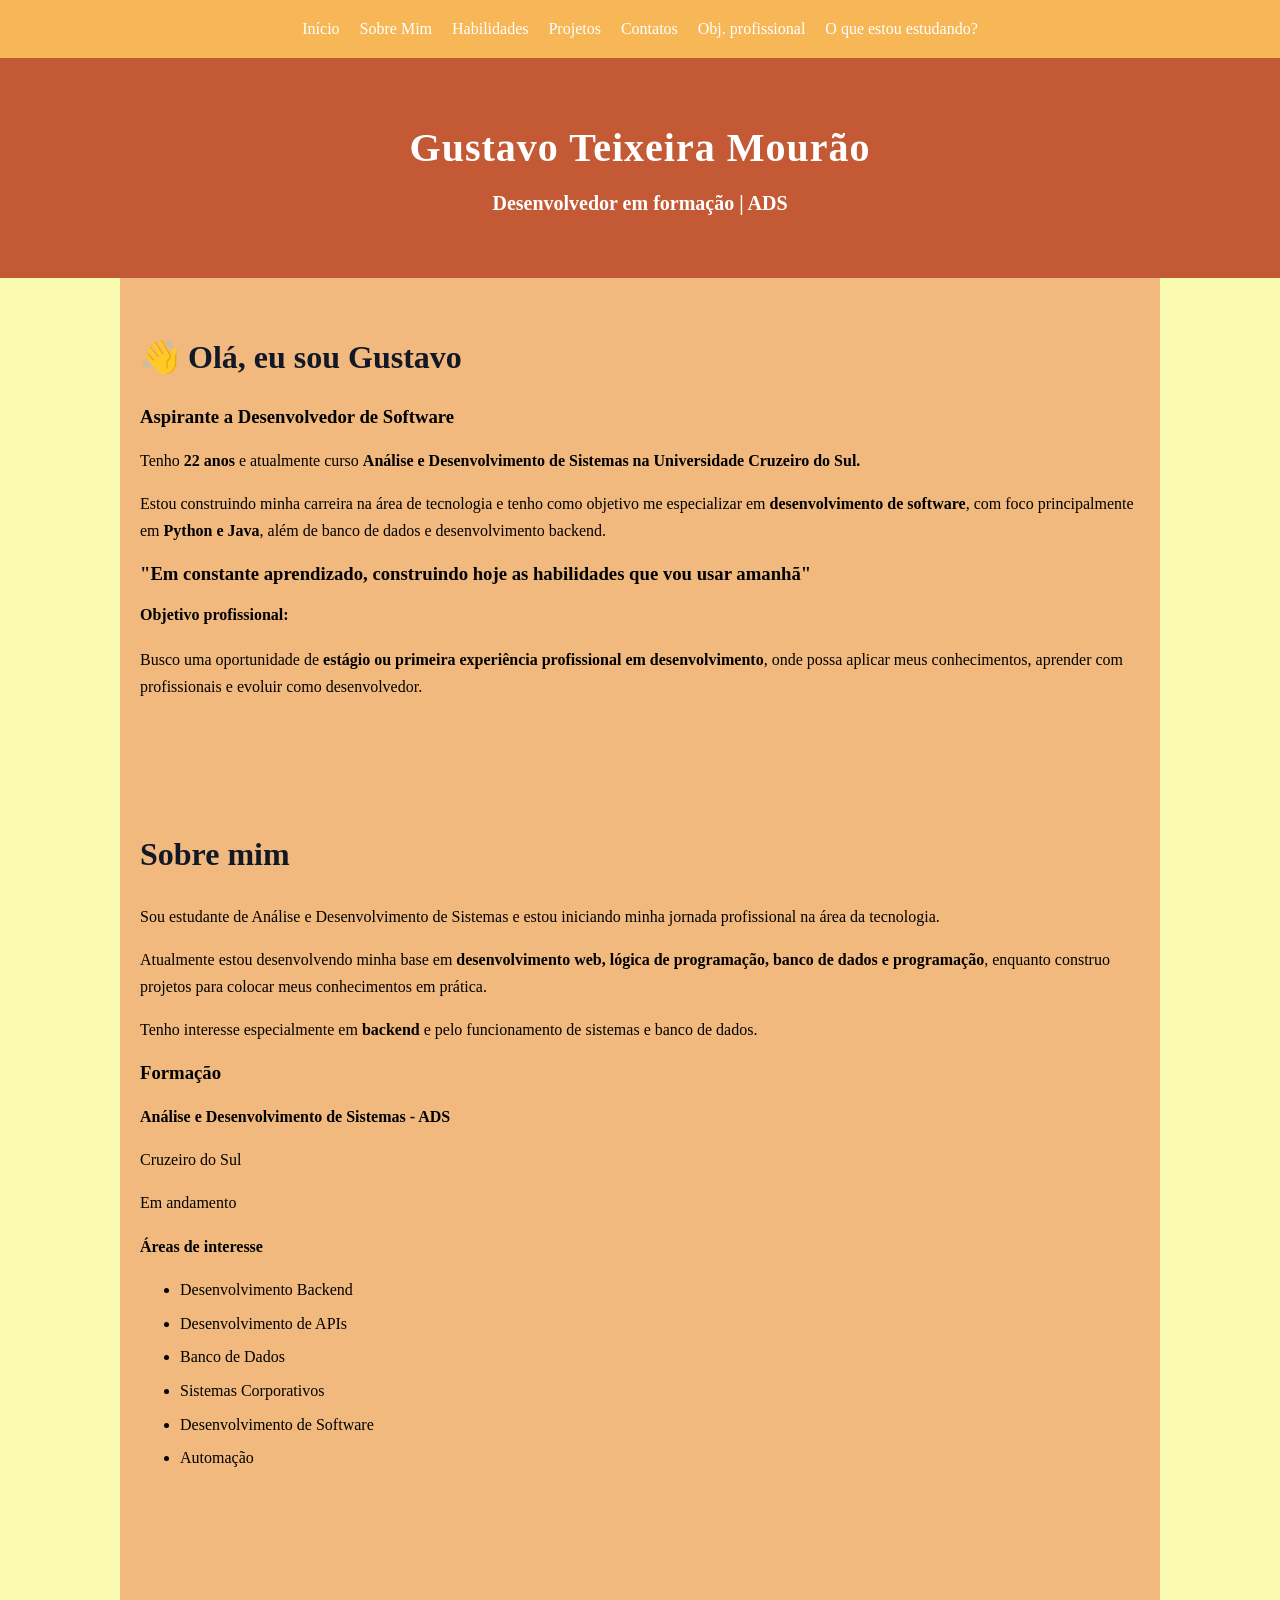
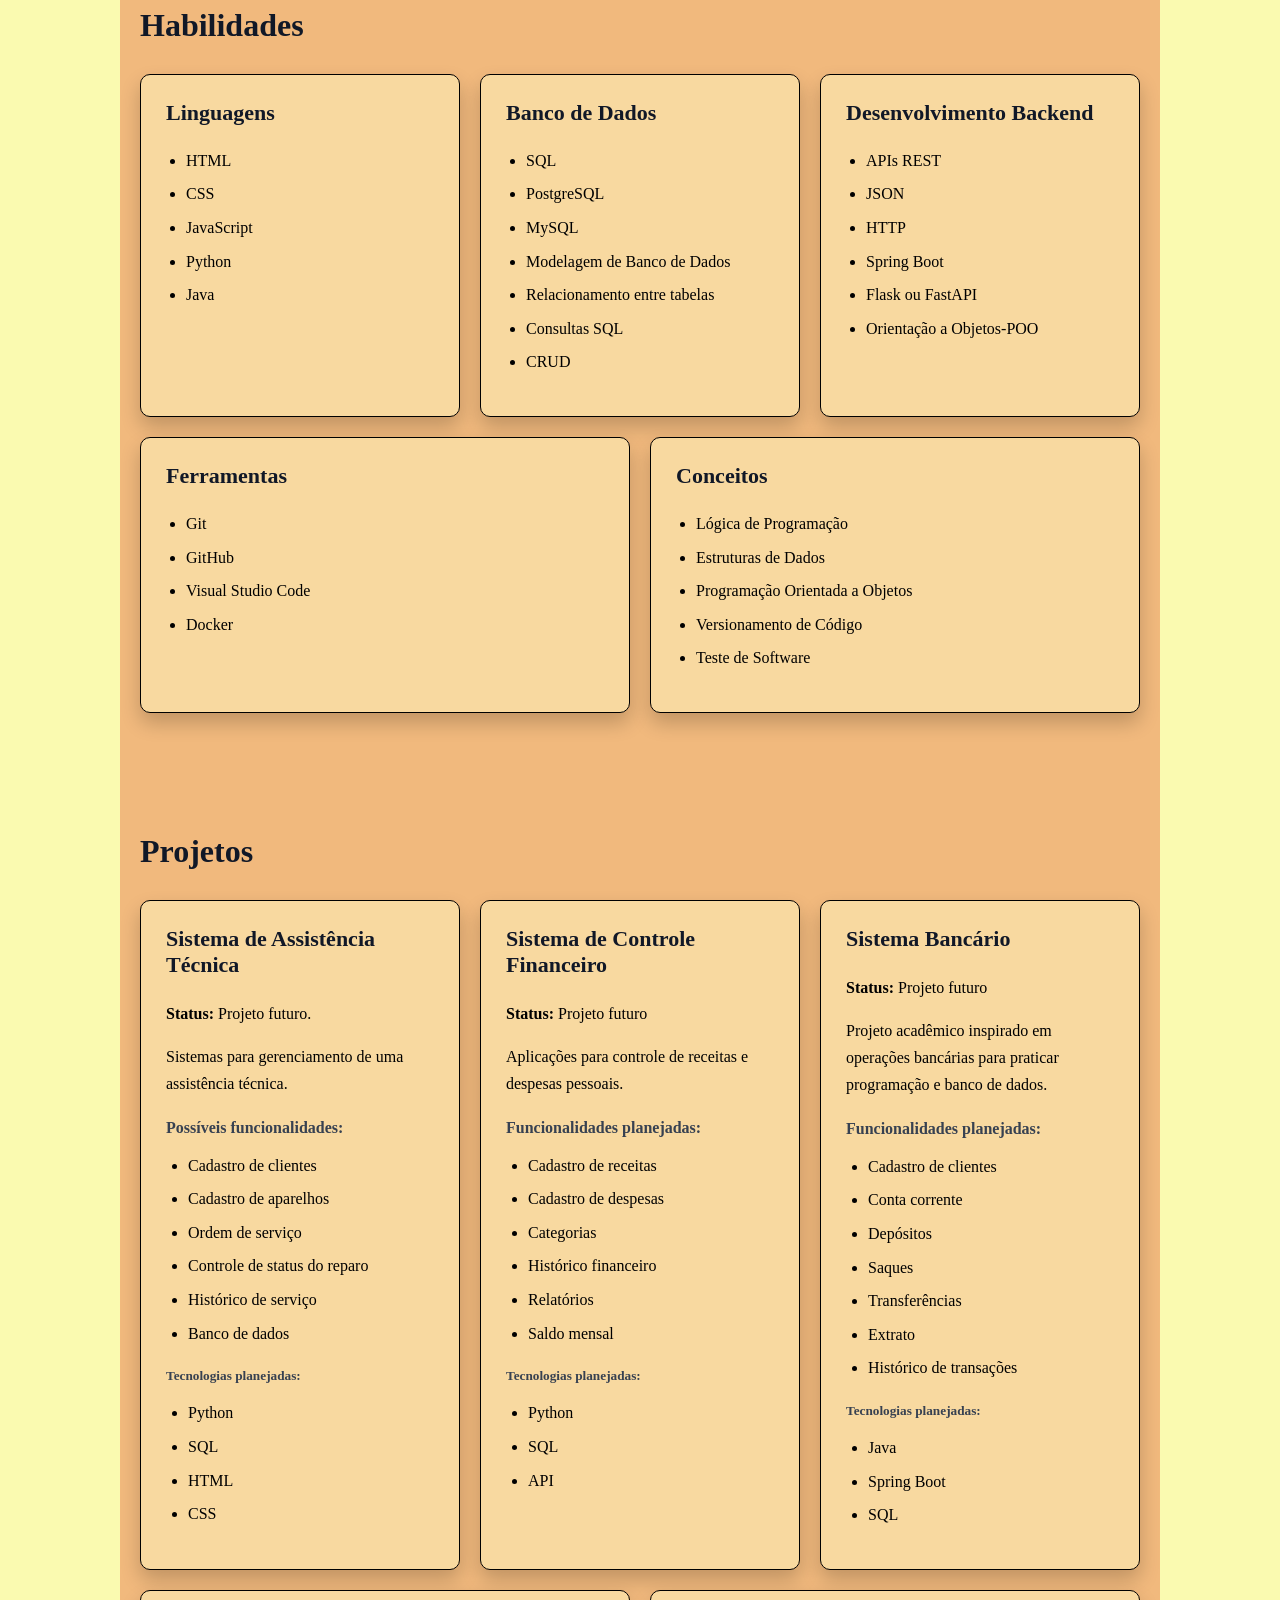
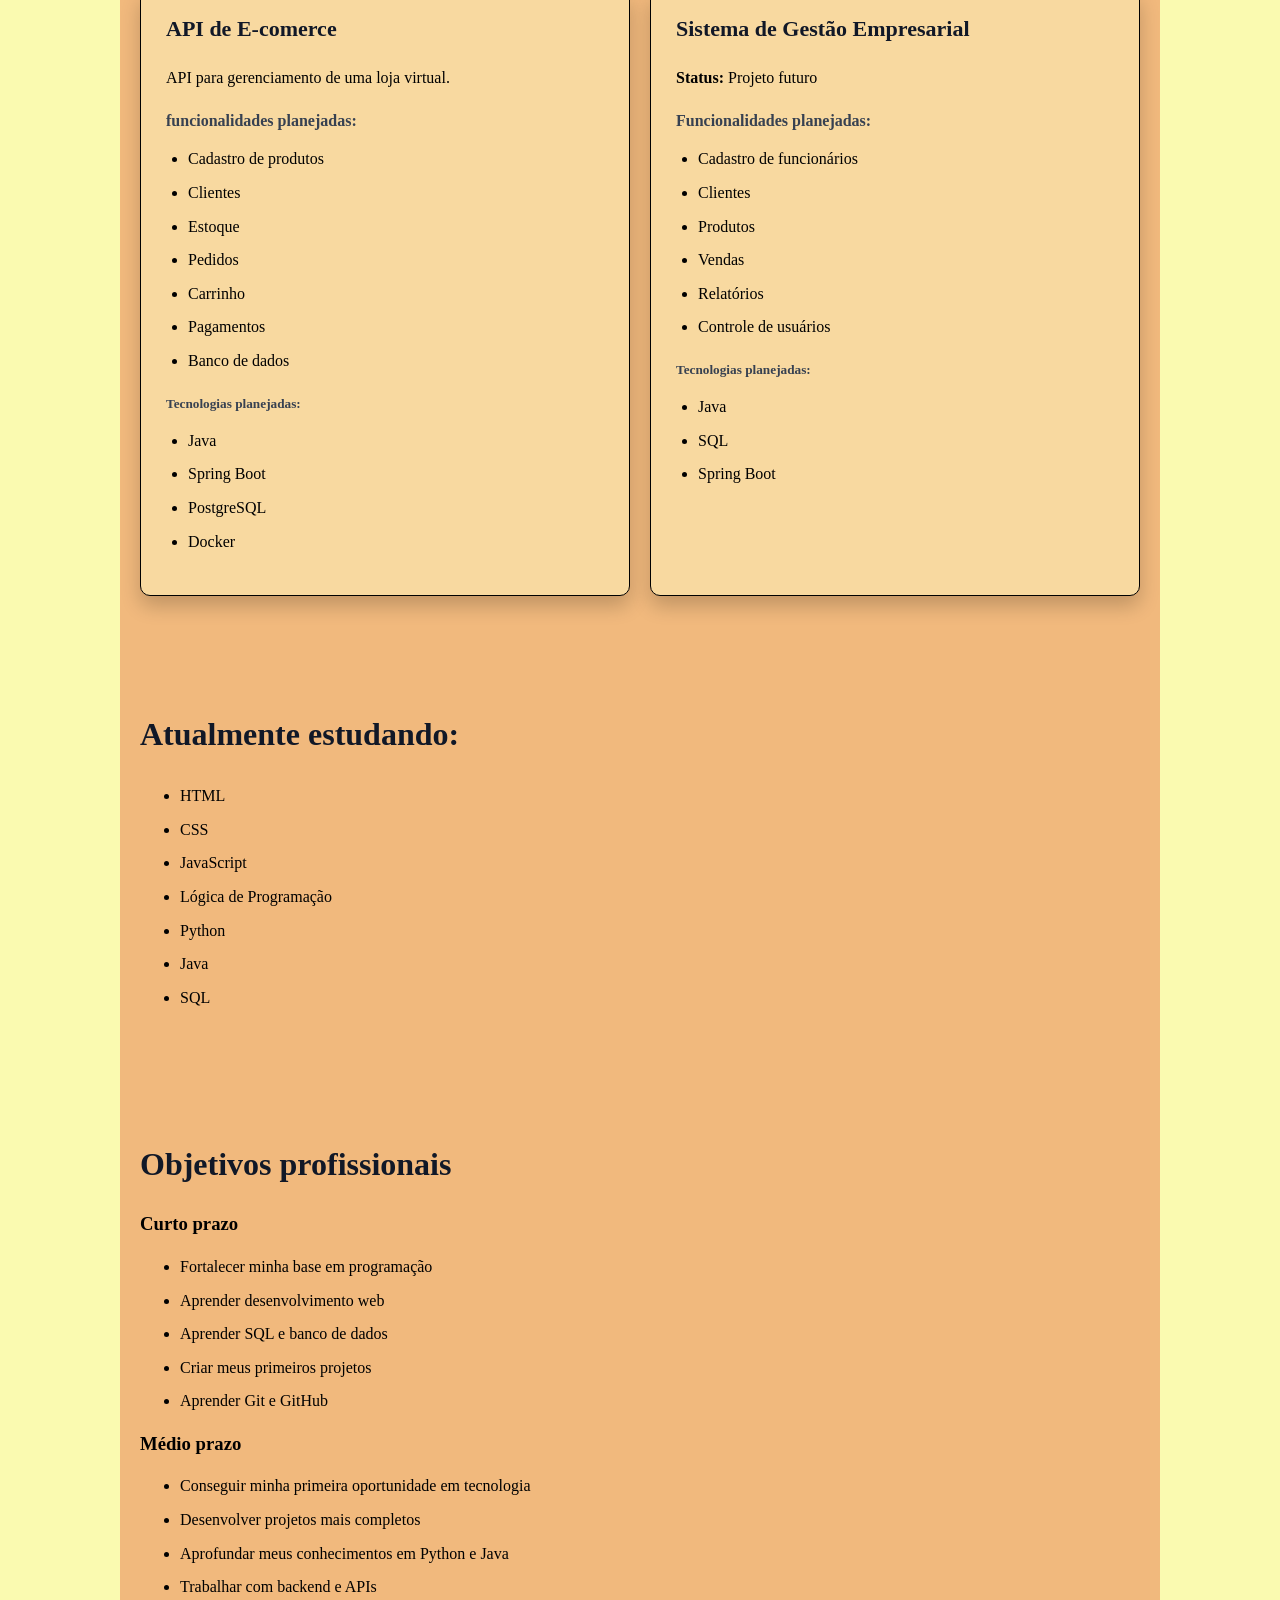
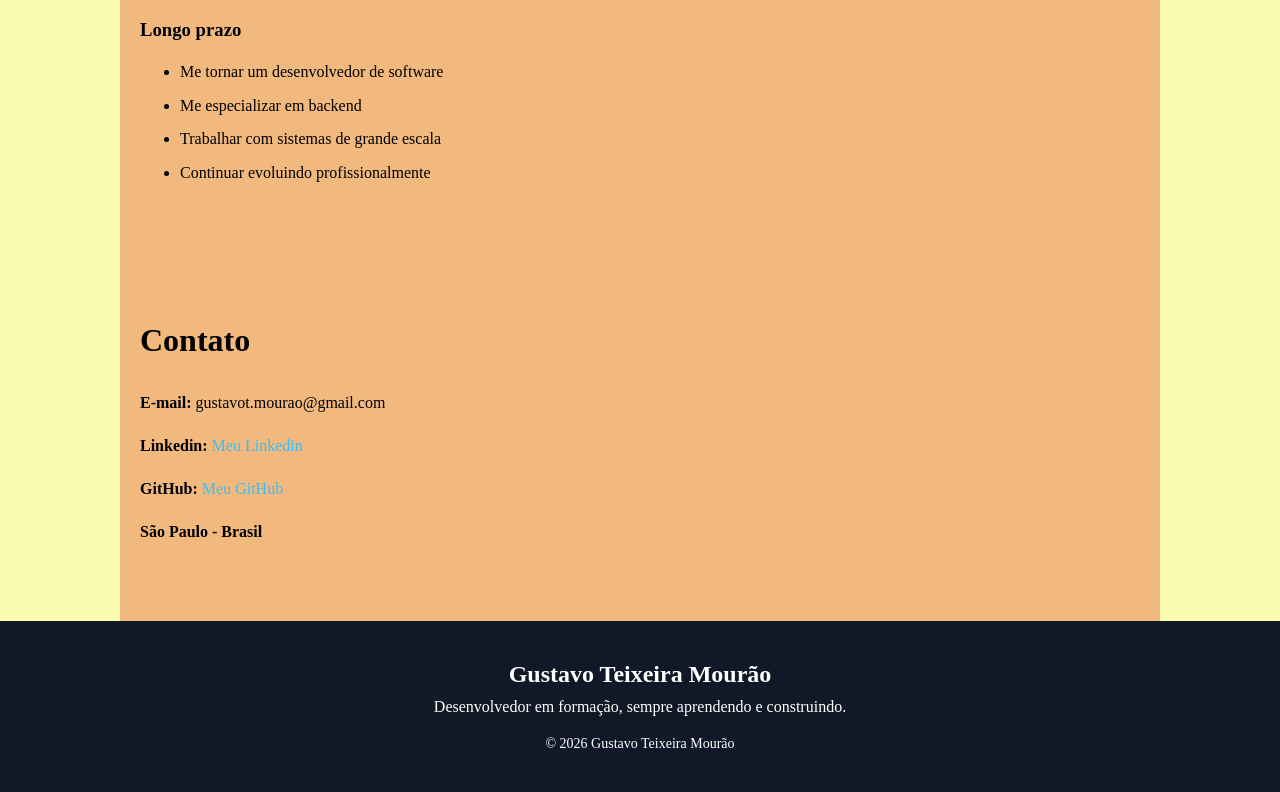
<file: index.html>
<!DOCTYPE html> 
<html lang="pt-BR">
    <head>
        <meta charset="UTF-8">
        <meta name="viewport" content="width=device-width, initial-scale=1.0">
        <title>Meu projeto 1</title>

        <link rel="stylesheet" href="style.css">
    </head>
    <body>
        <nav>
            <a href="#inicio">Início</a>
            <a href="#sobre_mim">Sobre Mim</a>
            <a href="#habilidades">Habilidades</a>
            <a href="#projetos">Projetos</a>
            <a href="#contato">Contatos</a>
            <a href="#objetivo_profissional">Obj. profissional</a>
            <a href="#estudo">O que estou estudando?</a>
        </nav>
        <header>
            <h1>Gustavo Teixeira Mourão</h1>
            <h2>Desenvolvedor em formação | ADS</h2>
        </header>
        <main>
            <section id="inicio">
                <h2>👋 Olá, eu sou Gustavo</h2>
                <h3>Aspirante a Desenvolvedor de Software</h3>
                <p>
                    Tenho <strong>22 anos</strong> e atualmente curso <strong>Análise e Desenvolvimento de Sistemas na Universidade Cruzeiro do Sul.</strong>
                </p>
                <p>
                    Estou construindo minha carreira na área de tecnologia e tenho como objetivo me especializar em <strong>desenvolvimento de software</strong>, com foco principalmente em <strong>Python e Java</strong>, além de banco de dados e desenvolvimento backend.
                </p>
                <h3>"Em constante aprendizado, construindo hoje as habilidades que vou usar amanhã"</h3>
                <h4>Objetivo profissional:</h4>
                <p>
                    Busco uma oportunidade de <strong>estágio ou primeira experiência profissional em desenvolvimento</strong>, onde possa aplicar meus conhecimentos, aprender com profissionais e evoluir como desenvolvedor.
                </p>
            </section>
            <section id="sobre_mim">
                <h2>Sobre mim</h2>
                <p>Sou estudante de Análise e Desenvolvimento de Sistemas e estou iniciando minha jornada profissional na área da tecnologia.
                </p>
                <p>
                    Atualmente estou desenvolvendo minha base em <strong>desenvolvimento web, lógica de programação, banco de dados e programação</strong>, enquanto construo projetos para colocar meus conhecimentos em prática.
                </p>
                <p>
                    Tenho interesse especialmente em <strong>backend</strong> e pelo funcionamento de sistemas e banco de dados.
                </p>
                <h3>Formação</h3>
                <p>
                    <strong>Análise e Desenvolvimento de Sistemas - ADS</strong>
                </p>
                <p>Cruzeiro do Sul</p>
                <p>Em andamento</p>
                <article>
                    <h4>Áreas de interesse</h4>
                    <ul>
                        <li>Desenvolvimento Backend</li>
                        <li>Desenvolvimento de APIs</li>
                        <li>Banco de Dados</li>
                        <li>Sistemas Corporativos</li>
                        <li>Desenvolvimento de Software</li>
                        <li>Automação</li>
                    </ul>
                </article>
            </section>
            <section id="habilidades">
                <h2>Habilidades</h2>
                <div class="cards-habilidades">
                
                    <article class="card">
                    <h3>Linguagens</h3>
                    <ul>
                        <li>HTML</li>
                        <li>CSS</li>
                        <li>JavaScript</li>
                        <li>Python</li>
                        <li>Java</li>
                    </ul>
                    </article>
                    <article class="card">
                    <h3>Banco de Dados</h3>
                    <ul>
                        <li>SQL</li>
                        <li>PostgreSQL</li>
                        <li>MySQL</li>
                        <li>Modelagem de Banco de Dados</li>
                        <li>Relacionamento entre tabelas</li>
                        <li>Consultas SQL</li>
                        <li>CRUD</li>
                    </ul>
                    </article>
                    <article class="card">
                    <h3>Desenvolvimento Backend</h3>
                    <ul>
                        <li>APIs REST</li>
                        <li>JSON</li>
                        <li>HTTP</li>
                        <li>Spring Boot</li>
                        <li>Flask ou FastAPI</li>
                        <li>Orientação a Objetos-POO</li>
                    </ul>
                    </article>
                    <article class="card">
                    <h3>Ferramentas</h3>
                    <ul>
                        <li>Git</li>
                        <li>GitHub</li>
                        <li>Visual Studio Code</li>
                        <li>Docker</li>
                    </ul>
                    </article>
                    <article class="card">
                    <h3>Conceitos</h3>
                    <ul>
                        <li>Lógica de Programação</li>
                        <li>Estruturas de Dados</li>
                        <li>Programação Orientada a Objetos</li>
                        <li>Versionamento de Código</li>
                        <li>Teste de Software</li>
                    </ul>
                    </article>
                </div>
            </section>
            <section id="projetos">
                <h2>Projetos</h2>
                <div class="cards-projetos">
                <article class="card">
                    <h3>Sistema de Assistência Técnica</h3>
                <p>
                    <strong>Status:</strong> Projeto futuro.
                </p>
                    <p>
                        Sistemas para gerenciamento de uma assistência técnica.
                    </p>
                <h4>Possíveis funcionalidades:</h4>
                <ul>
                    <li>Cadastro de clientes</li>
                    <li>Cadastro de aparelhos</li>
                    <li>Ordem de serviço</li>
                    <li>Controle de status do reparo</li>
                    <li>Histórico de serviço</li>
                    <li>Banco de dados</li>
                </ul>
                <h5>Tecnologias planejadas:</h5>
                <ul>
                    <li>Python</li>
                    <li>SQL</li>
                    <li>HTML</li>
                    <li>CSS</li>
                </ul>
                </article>
                <article class="card">
                    <h3>Sistema de Controle Financeiro</h3>
                    <p>
                        <strong>Status:</strong> Projeto futuro
                    </p>
                    <p>
                        Aplicações para controle de receitas e despesas pessoais.
                    </p>
                    <h4>Funcionalidades planejadas:</h4>
                    <ul>
                        <li>Cadastro de receitas</li>
                        <li>Cadastro de despesas</li>
                        <li>Categorias</li>
                        <li>Histórico financeiro</li>
                        <li>Relatórios</li>
                        <li>Saldo mensal</li>
                    </ul>
                    <h5>Tecnologias planejadas:</h5>
                    <ul>
                        <li>Python</li>
                        <li>SQL</li>
                        <li>API</li>
                    </ul>
                </article>
                <article class="card">
                    <h3>Sistema Bancário</h3>
                    <p>
                        <strong>Status:</strong> Projeto futuro
                    </p>
                    <p>
                        Projeto acadêmico inspirado em operações bancárias para praticar programação e banco de dados.
                    </p>
                    <h4>Funcionalidades planejadas:</h4>
                    <ul>
                        <li>Cadastro de clientes</li>
                        <li>Conta corrente</li>
                        <li>Depósitos</li>
                        <li>Saques</li>
                        <li>Transferências</li>
                        <li>Extrato</li>
                        <li>Histórico de transações</li>
                    </ul>
                    <h5>Tecnologias planejadas:</h5>
                    <ul>
                        <li>Java</li>
                        <li>Spring Boot</li>
                        <li>SQL</li>
                    </ul>
                </article>
                <article class="card">
                    <h3>API de E-comerce</h3>
                    <p>
                        API para gerenciamento de uma loja virtual.
                    </p>
                    <h4>funcionalidades planejadas:</h4>
                    <ul>
                        <li>Cadastro de produtos</li>
                        <li>Clientes</li>
                        <li>Estoque</li>
                        <li>Pedidos</li>
                        <li>Carrinho</li>
                        <li>Pagamentos</li>
                        <li>Banco de dados</li>
                    </ul>
                    <h5>Tecnologias planejadas:</h5>
                    <ul>
                        <li>Java</li>
                        <li>Spring Boot</li>
                        <li>PostgreSQL</li>
                        <li>Docker</li>
                    </ul>
                </article>
                <article class="card">
                    <h3>Sistema de Gestão Empresarial</h3>
                    <p>
                        <strong>Status:</strong> Projeto futuro
                    </p>
                    <h4>Funcionalidades planejadas:</h4>
                    <ul> 
                        <li>Cadastro de funcionários</li>
                        <li>Clientes</li>
                        <li>Produtos</li>
                        <li>Vendas</li>
                        <li>Relatórios</li>
                        <li>Controle de usuários</li>
                    </ul>
                    <h5>Tecnologias planejadas:</h5>
                    <ul>
                        <li>Java</li>
                        <li>SQL</li>
                        <li>Spring Boot</li>
                    </ul>
                </article>
                </div>
            </section>
            <section id="estudo">
                <article>
                    <h2>Atualmente estudando:</h2>
                    <ul>
                        <li>HTML</li>
                        <li>CSS</li>
                        <li>JavaScript</li>
                        <li>Lógica de Programação</li>
                        <li>Python</li>
                        <li>Java</li>
                        <li>SQL</li>
                    </ul>
                </article>
            </section>
            <section id="objetivo_profissional">
                <article>
                    <h2>Objetivos profissionais</h2>
                    <h3>Curto prazo</h3>
                    <ul>
                        <li>Fortalecer minha base em programação</li>
                        <li>Aprender desenvolvimento web</li>
                        <li>Aprender SQL e banco de dados</li>
                        <li>Criar meus primeiros projetos</li>
                        <li>Aprender Git e GitHub</li>
                    </ul>
                </article>
                <article>
                    <h3>Médio prazo</h3>
                    <ul>
                        <li>Conseguir minha primeira oportunidade em tecnologia</li>
                        <li>Desenvolver projetos mais completos</li>
                        <li>Aprofundar meus conhecimentos em Python e Java</li>
                        <li>Trabalhar com backend e APIs</li>
                    </ul>                    
                </article>
                <article>
                    <h3>Longo prazo</h3>
                    <ul>
                        <li>Me tornar um desenvolvedor de software</li>
                        <li>Me especializar em backend</li>
                        <li>Trabalhar com sistemas de grande escala</li>
                        <li>Continuar evoluindo profissionalmente</li>
                    </ul>
                </article>
            </section>
            <section id="contato">
                <article>
                    <h2>Contato</h2>
                    <p>
                        <strong>E-mail:</strong> gustavot.mourao@gmail.com
                    </p>
                    <p>
                        <strong>Linkedin:</strong>
                        <a href="#">Meu Linkedin</a>
                    </p>
                    <p>
                        <strong>GitHub:</strong>
                        <a href="#">Meu GitHub</a>
                    </p>
                    <p>
                        <strong>
                            São Paulo - Brasil
                        </strong>
                    </p>
                </article>
            </section>
        </main>
        <footer>
            <h2>Gustavo Teixeira Mourão</h2>
            <h3>Desenvolvedor em formação, sempre aprendendo e construindo.</h3>
            <p>
                © 2026 Gustavo Teixeira Mourão
            </p>
        </footer>
    </body>
</html>
</file>
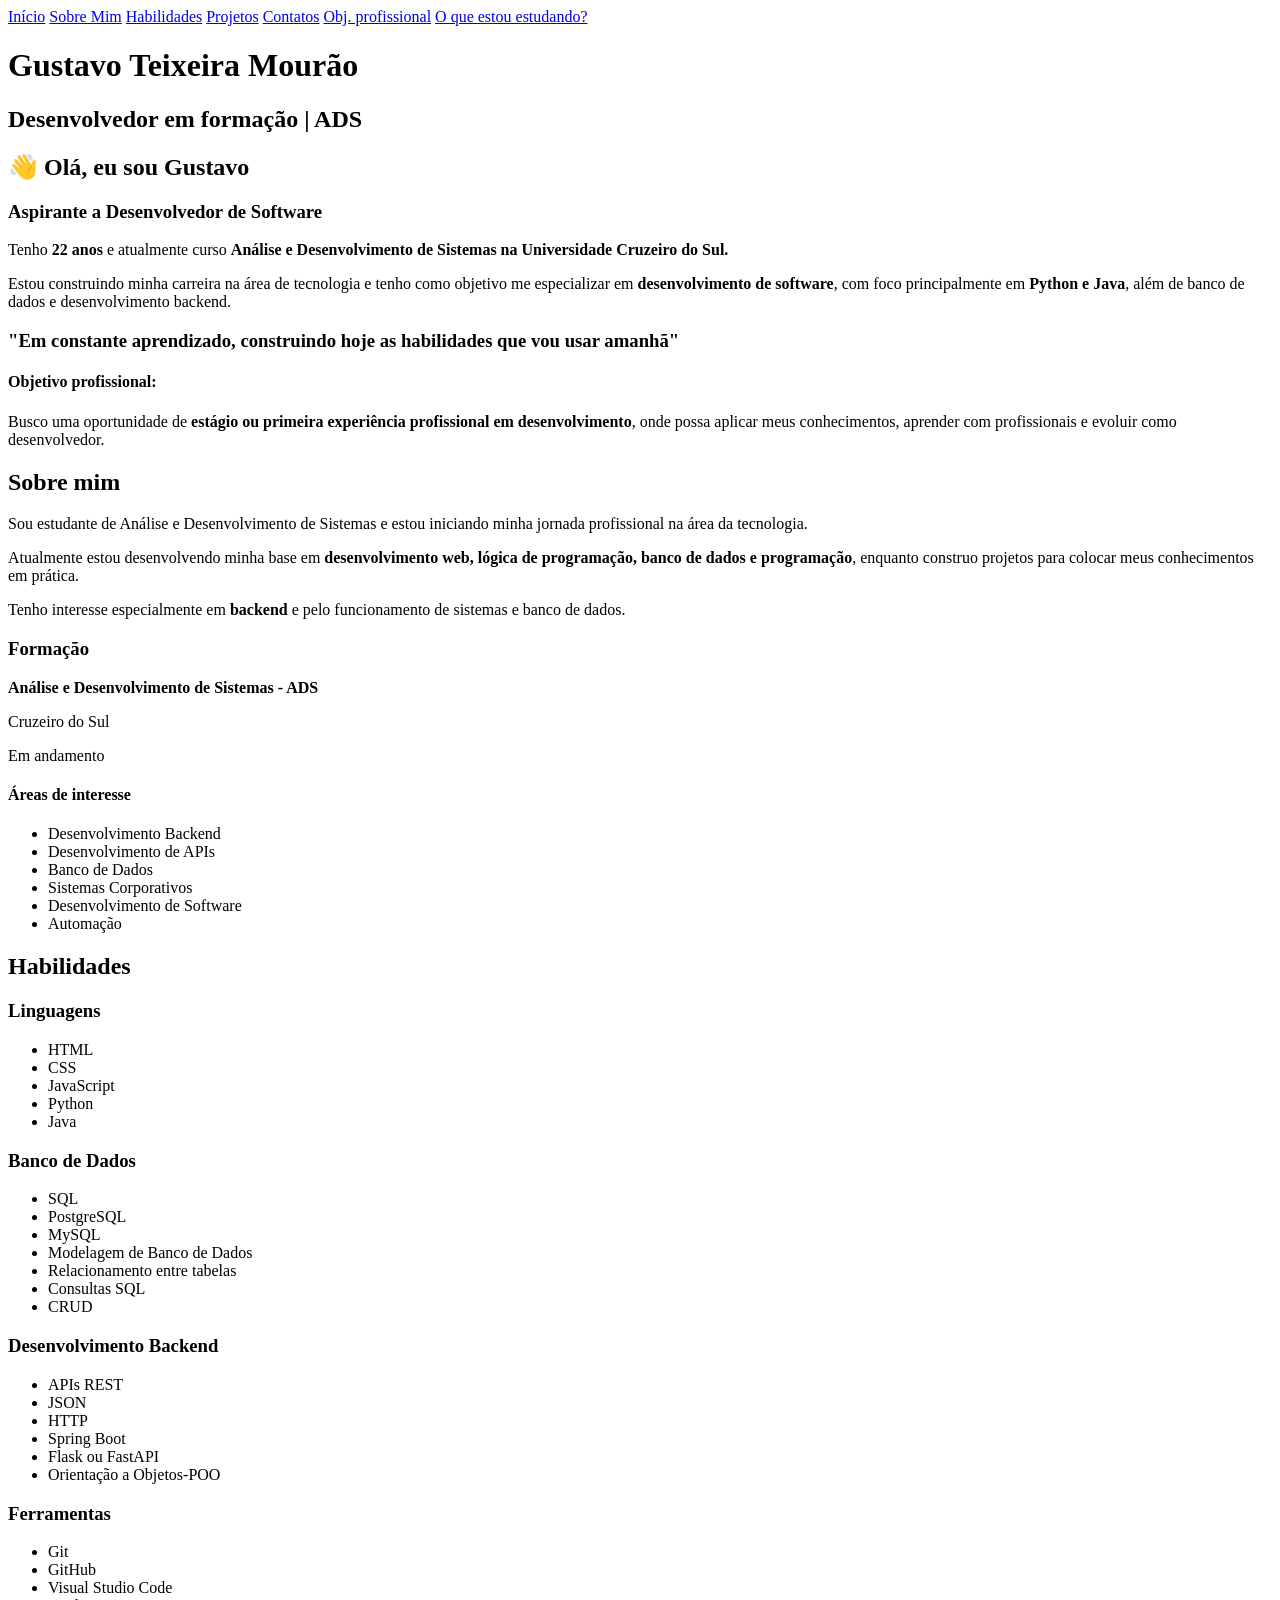
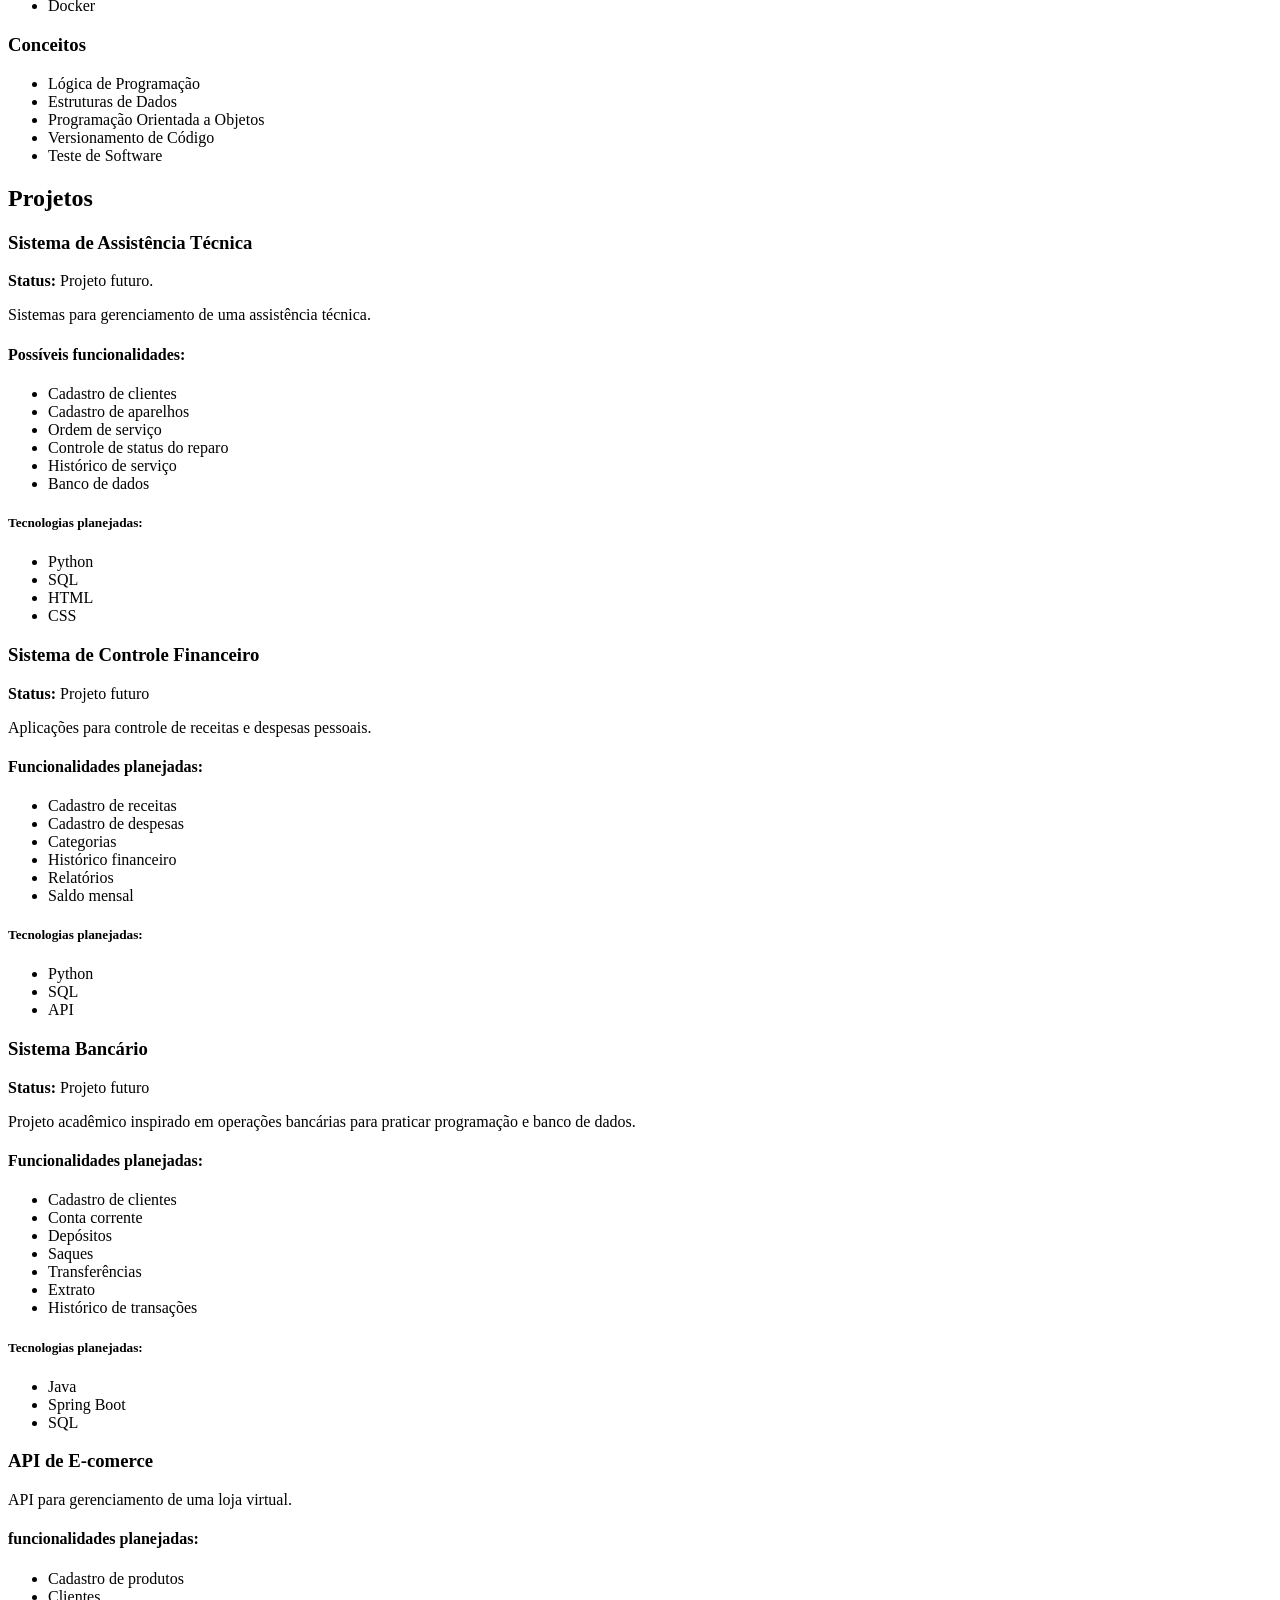
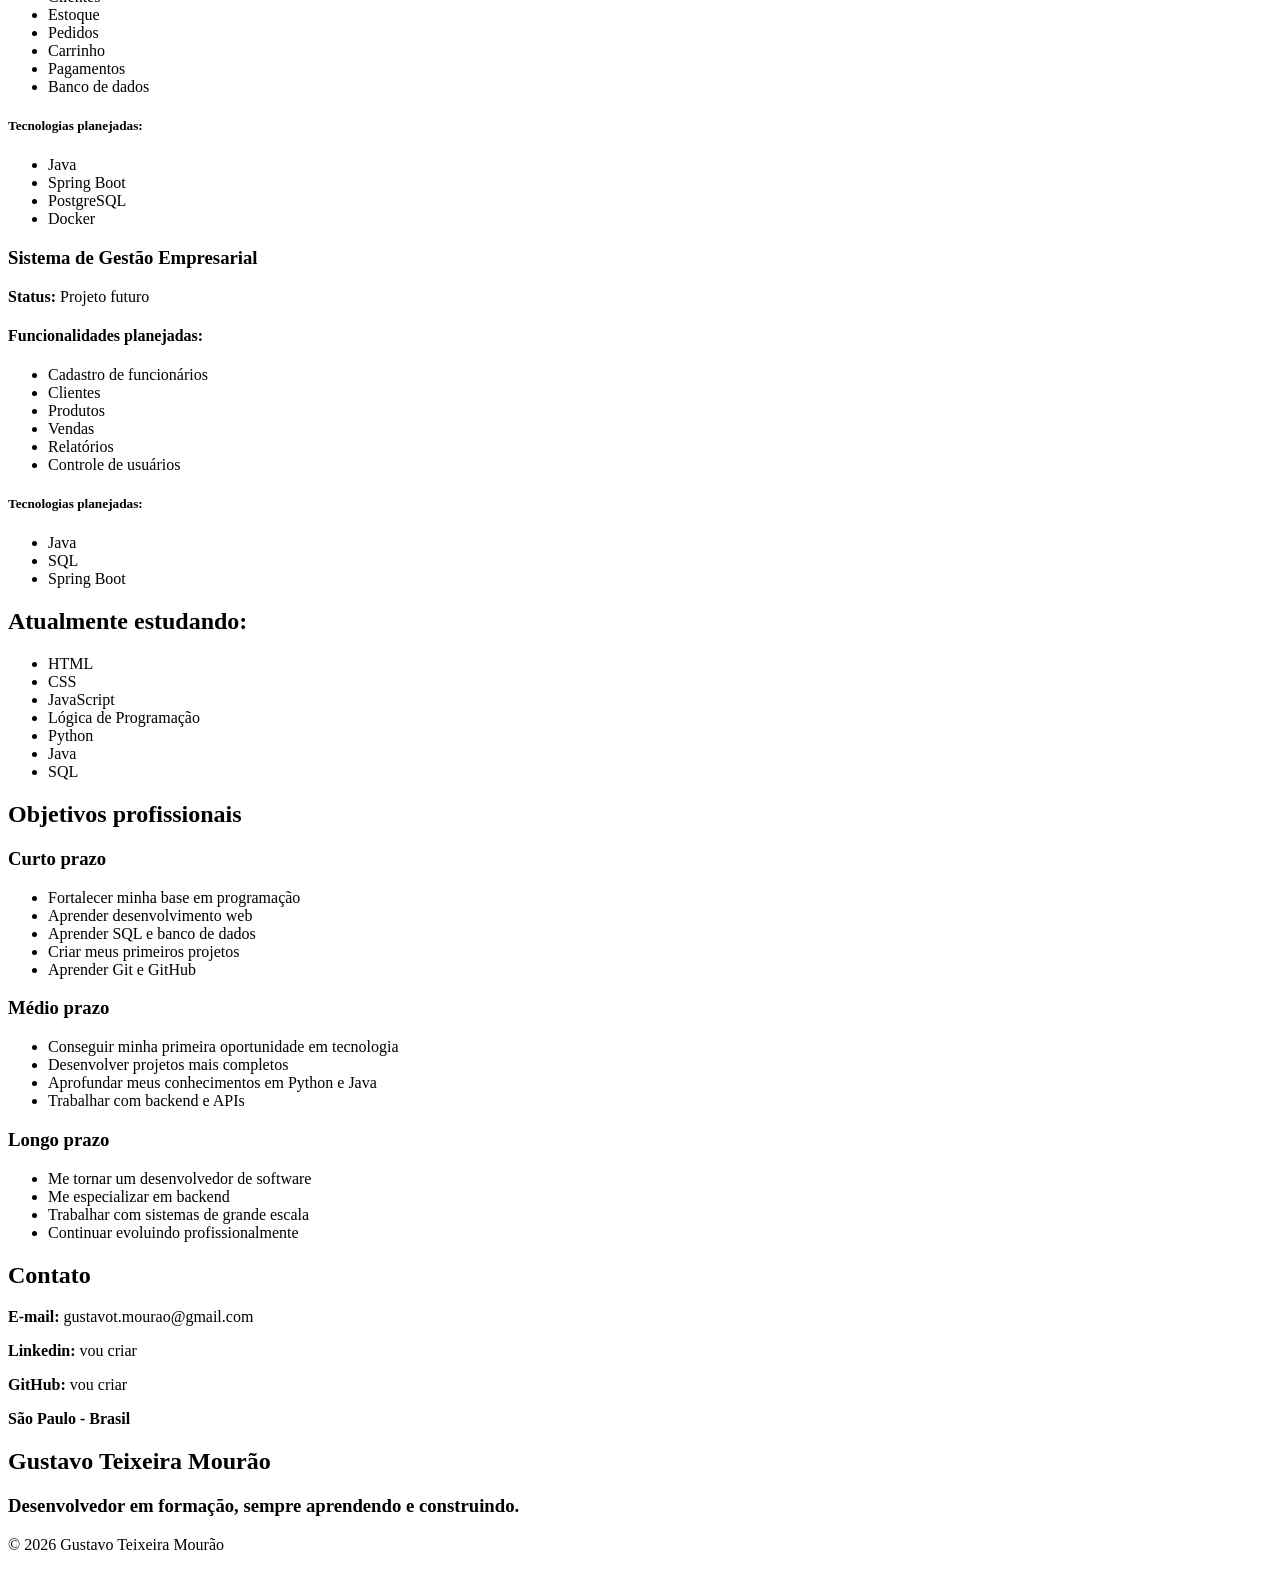
<file: sobre_mim.html>
<!DOCTYPE html> 
<html lang="pt-BR">
    <head>
        <meta charset="UTF-8">
        <meta name="viewport" content="width=device-width, initial-scale=1.0">
        <title>Meu projeto 1</title>
    </head>
    <body>
        <nav>
            <a href="#inicio">Início</a>
            <a href="#sobre_mim">Sobre Mim</a>
            <a href="#habilidades">Habilidades</a>
            <a href="#projetos">Projetos</a>
            <a href="#contato">Contatos</a>
            <a href="#objetivo_profissional">Obj. profissional</a>
            <a href="#estudo">O que estou estudando?</a>
        </nav>
        <header>
            <h1>Gustavo Teixeira Mourão</h1>
            <h2>Desenvolvedor em formação | ADS</h2>
        </header>
        <main>
            <section id="inicio">
                <h2>👋 Olá, eu sou Gustavo</h2>
                <h3>Aspirante a Desenvolvedor de Software</h3>
                <p>
                    Tenho <strong>22 anos</strong> e atualmente curso <strong>Análise e Desenvolvimento de Sistemas na Universidade Cruzeiro do Sul.</strong>
                </p>
                <p>
                    Estou construindo minha carreira na área de tecnologia e tenho como objetivo me especializar em <strong>desenvolvimento de software</strong>, com foco principalmente em <strong>Python e Java</strong>, além de banco de dados e desenvolvimento backend.
                </p>
                <h3>"Em constante aprendizado, construindo hoje as habilidades que vou usar amanhã"</h3>
                <h4>Objetivo profissional:</h4>
                <p>
                    Busco uma oportunidade de <strong>estágio ou primeira experiência profissional em desenvolvimento</strong>, onde possa aplicar meus conhecimentos, aprender com profissionais e evoluir como desenvolvedor.
                </p>
            </section>
            <section id="sobre_mim">
                <h2>Sobre mim</h2>
                <p>Sou estudante de Análise e Desenvolvimento de Sistemas e estou iniciando minha jornada profissional na área da tecnologia.
                </p>
                <p>
                    Atualmente estou desenvolvendo minha base em <strong>desenvolvimento web, lógica de programação, banco de dados e programação</strong>, enquanto construo projetos para colocar meus conhecimentos em prática.
                </p>
                <p>
                    Tenho interesse especialmente em <strong>backend</strong> e pelo funcionamento de sistemas e banco de dados.
                </p>
                <h3>Formação</h3>
                <p>
                    <strong>Análise e Desenvolvimento de Sistemas - ADS</strong>
                </p>
                <p>Cruzeiro do Sul</p>
                <p>Em andamento</p>
                <article>
                    <h4>Áreas de interesse</h4>
                    <ul>
                        <li>Desenvolvimento Backend</li>
                        <li>Desenvolvimento de APIs</li>
                        <li>Banco de Dados</li>
                        <li>Sistemas Corporativos</li>
                        <li>Desenvolvimento de Software</li>
                        <li>Automação</li>
                    </ul>
                </article>
            </section>
            <section id="habilidades">
                <h2>Habilidades</h2>
                <article>
                    <h3>Linguagens</h3>
                    <ul>
                        <li>HTML</li>
                        <li>CSS</li>
                        <li>JavaScript</li>
                        <li>Python</li>
                        <li>Java</li>
                    </ul>
                </article>
                <article>
                    <h3>Banco de Dados</h3>
                    <ul>
                        <li>SQL</li>
                        <li>PostgreSQL</li>
                        <li>MySQL</li>
                        <li>Modelagem de Banco de Dados</li>
                        <li>Relacionamento entre tabelas</li>
                        <li>Consultas SQL</li>
                        <li>CRUD</li>
                    </ul>
                </article>
                <article>
                    <h3>Desenvolvimento Backend</h3>
                    <ul>
                        <li>APIs REST</li>
                        <li>JSON</li>
                        <li>HTTP</li>
                        <li>Spring Boot</li>
                        <li>Flask ou FastAPI</li>
                        <li>Orientação a Objetos-POO</li>
                    </ul>
                </article>
                <article>
                    <h3>Ferramentas</h3>
                    <ul>
                        <li>Git</li>
                        <li>GitHub</li>
                        <li>Visual Studio Code</li>
                        <li>Docker</li>
                    </ul>
                </article>
                <article>
                    <h3>Conceitos</h3>
                    <ul>
                        <li>Lógica de Programação</li>
                        <li>Estruturas de Dados</li>
                        <li>Programação Orientada a Objetos</li>
                        <li>Versionamento de Código</li>
                        <li>Teste de Software</li>
                    </ul>
                </article>
            </section>
            <section id="projetos">
                <h2>Projetos</h2>
                <article>
                    <h3>Sistema de Assistência Técnica</h3>
                <p>
                    <strong>Status:</strong> Projeto futuro.
                </p>
                    <p>
                        Sistemas para gerenciamento de uma assistência técnica.
                    </p>
                <h4>Possíveis funcionalidades:</h4>
                <ul>
                    <li>Cadastro de clientes</li>
                    <li>Cadastro de aparelhos</li>
                    <li>Ordem de serviço</li>
                    <li>Controle de status do reparo</li>
                    <li>Histórico de serviço</li>
                    <li>Banco de dados</li>
                </ul>
                <h5>Tecnologias planejadas:</h5>
                <ul>
                    <li>Python</li>
                    <li>SQL</li>
                    <li>HTML</li>
                    <li>CSS</li>
                </ul>
                </article>
                <article>
                    <h3>Sistema de Controle Financeiro</h3>
                    <p>
                        <strong>Status:</strong> Projeto futuro
                    </p>
                    <p>
                        Aplicações para controle de receitas e despesas pessoais.
                    </p>
                    <h4>Funcionalidades planejadas:</h4>
                    <ul>
                        <li>Cadastro de receitas</li>
                        <li>Cadastro de despesas</li>
                        <li>Categorias</li>
                        <li>Histórico financeiro</li>
                        <li>Relatórios</li>
                        <li>Saldo mensal</li>
                    </ul>
                    <h5>Tecnologias planejadas:</h5>
                    <ul>
                        <li>Python</li>
                        <li>SQL</li>
                        <li>API</li>
                    </ul>
                </article>
                <article>
                    <h3>Sistema Bancário</h3>
                    <p>
                        <strong>Status:</strong> Projeto futuro
                    </p>
                    <p>
                        Projeto acadêmico inspirado em operações bancárias para praticar programação e banco de dados.
                    </p>
                    <h4>Funcionalidades planejadas:</h4>
                    <ul>
                        <li>Cadastro de clientes</li>
                        <li>Conta corrente</li>
                        <li>Depósitos</li>
                        <li>Saques</li>
                        <li>Transferências</li>
                        <li>Extrato</li>
                        <li>Histórico de transações</li>
                    </ul>
                    <h5>Tecnologias planejadas:</h5>
                    <ul>
                        <li>Java</li>
                        <li>Spring Boot</li>
                        <li>SQL</li>
                    </ul>
                </article>
                <article>
                    <h3>API de E-comerce</h3>
                    <p>
                        API para gerenciamento de uma loja virtual.
                    </p>
                    <h4>funcionalidades planejadas:</h4>
                    <ul>
                        <li>Cadastro de produtos</li>
                        <li>Clientes</li>
                        <li>Estoque</li>
                        <li>Pedidos</li>
                        <li>Carrinho</li>
                        <li>Pagamentos</li>
                        <li>Banco de dados</li>
                    </ul>
                    <h5>Tecnologias planejadas:</h5>
                    <ul>
                        <li>Java</li>
                        <li>Spring Boot</li>
                        <li>PostgreSQL</li>
                        <li>Docker</li>
                    </ul>
                </article>
                <article>
                    <h3>Sistema de Gestão Empresarial</h3>
                    <p>
                        <strong>Status:</strong> Projeto futuro
                    </p>
                    <h4>Funcionalidades planejadas:</h4>
                    <ul> 
                        <li>Cadastro de funcionários</li>
                        <li>Clientes</li>
                        <li>Produtos</li>
                        <li>Vendas</li>
                        <li>Relatórios</li>
                        <li>Controle de usuários</li>
                    </ul>
                    <h5>Tecnologias planejadas:</h5>
                    <ul>
                        <li>Java</li>
                        <li>SQL</li>
                        <li>Spring Boot</li>
                    </ul>
                </article>
            </section>
            <section id="estudo">
                <article>
                    <h2>Atualmente estudando:</h2>
                    <ul>
                        <li>HTML</li>
                        <li>CSS</li>
                        <li>JavaScript</li>
                        <li>Lógica de Programação</li>
                        <li>Python</li>
                        <li>Java</li>
                        <li>SQL</li>
                    </ul>
                </article>
            </section>
            <section id="objetivo_profissional">
                <article>
                    <h2>Objetivos profissionais</h2>
                    <h3>Curto prazo</h3>
                    <ul>
                        <li>Fortalecer minha base em programação</li>
                        <li>Aprender desenvolvimento web</li>
                        <li>Aprender SQL e banco de dados</li>
                        <li>Criar meus primeiros projetos</li>
                        <li>Aprender Git e GitHub</li>
                    </ul>
                </article>
                <article>
                    <h3>Médio prazo</h3>
                    <ul>
                        <li>Conseguir minha primeira oportunidade em tecnologia</li>
                        <li>Desenvolver projetos mais completos</li>
                        <li>Aprofundar meus conhecimentos em Python e Java</li>
                        <li>Trabalhar com backend e APIs</li>
                    </ul>                    
                </article>
                <article>
                    <h3>Longo prazo</h3>
                    <ul>
                        <li>Me tornar um desenvolvedor de software</li>
                        <li>Me especializar em backend</li>
                        <li>Trabalhar com sistemas de grande escala</li>
                        <li>Continuar evoluindo profissionalmente</li>
                    </ul>
                </article>
            </section>
            <section id="contato">
                <article>
                    <h2>Contato</h2>
                    <p>
                        <strong>E-mail:</strong> gustavot.mourao@gmail.com
                    </p>
                    <p>
                        <strong>Linkedin:</strong> vou criar
                    </p>
                    <p>
                        <strong>GitHub:</strong> vou criar
                    </p>
                    <p>
                        <strong>
                            São Paulo - Brasil
                        </strong>
                    </p>
                </article>
            </section>
        </main>
        <footer>
            <h2>Gustavo Teixeira Mourão</h2>
            <h3>Desenvolvedor em formação, sempre aprendendo e construindo.</h3>
            <p>
                © 2026 Gustavo Teixeira Mourão
            </p>
        </footer>
    </body>
</html>
</file>
<file: style.css>
body {
    background-color: rgb(250, 250, 176);
    color: black;
    margin: 0;
}
nav{
    background-color: rgb(248, 183, 86);
    color: black;
    padding: 20px;
    display: flex;
    gap: 20px;
    justify-content: center;
    align-items: center;
}
nav a {
    color: white;
    text-decoration: none;
    transition: 0.2s;
}
nav a:hover{
     color: #38bdf8;
}
header {
    background-color: #c45a35;
    color: white;
    padding: 60px 20px;
    text-align: center;
    line-height: 1.5;
}
header h1 {
    font-size: 40px;
    font-weight: 700;
    margin: 0;
    letter-spacing: 1px;
}
header h2 {
    font-size: 20px;
    margin: 10px 0 0;
}
section {
    max-width: 1000px;
    margin: 0 auto;
    padding: 60px 20px;
    background-color: #f1b97d;
}
section h2 {
    font-size: 32px;
    margin-top: 0;
    margin-bottom: 30px;
      color: #111827;
}
section p {
    line-height: 1.7;
}
section li {
    margin-bottom: 8px;
}
section ul {
    line-height: 1.6;
}
.cards-habilidades {
    display: flex;
    flex-wrap: wrap;
    gap: 20px;
}
.card {
    background-color: hsl(39, 86%, 80%);
    color: black;
    padding: 25px;
    border-radius: 10px;
    border: 1px solid black;
    flex: 1 1 250px;
    box-shadow: 0 10px 20px rgba(0, 0, 0, 0.2);    
    transition: transform 0.2s
}
.cards-habilidades h3 {
    margin-top: 0;
    font-size: 22px;
     color: #111827;
}
.cards-habilidades ul {
    padding-left: 20px;
}
.card:hover{
    transform: translateY(-5px);
}
.cards-projetos {
    display: flex;
    flex-wrap: wrap;
    gap: 20px;
}
.cards-projetos h3 {
    margin-top: 0;
    font-size: 22px;
    color: #111827;
}
.cards-projetos h4, .cards-projetos h5 {
      color: #374151;
    margin-bottom: 10px;
      color: #374151;
    margin-bottom: 10px;
}
.cards-projetos ul {
    padding-left: 22px;
}
#contato h2 {
color: black;
}
#contato a {
    color: #38bdf8;
    text-decoration: none;
    transition: 0.2s;
    display: inline-block;
    padding: 8x 14x ;
    border-radius: 6px;
}
#contato a:hover {
     background-color: #38bdf8;
    color: #111827;
    
}
footer {
    background-color: #111827;
    color: white;
    text-align: center;
    padding: 40px 20px;
}
footer h2 {
    margin: 0;
    font-size: 24px;
}
footer h3 {
    font-size: 16px;
    font-weight: normal;
    margin: 10px 0;
}
footer p {
    margin: 20px 0 0;
    font-size: 14px;
}
@media (max-width: 600px) {
    nav{
        flex-direction: column;
    }
    header h1 {
        font-size: 30px;
    }
    .cards-habilidades,
    .cards-projetos {
        flex-direction: column;
    }
    section {
    padding: 40px 15px;
    }
    section h2 {
    font-size: 26px;
    }
}
</file>
